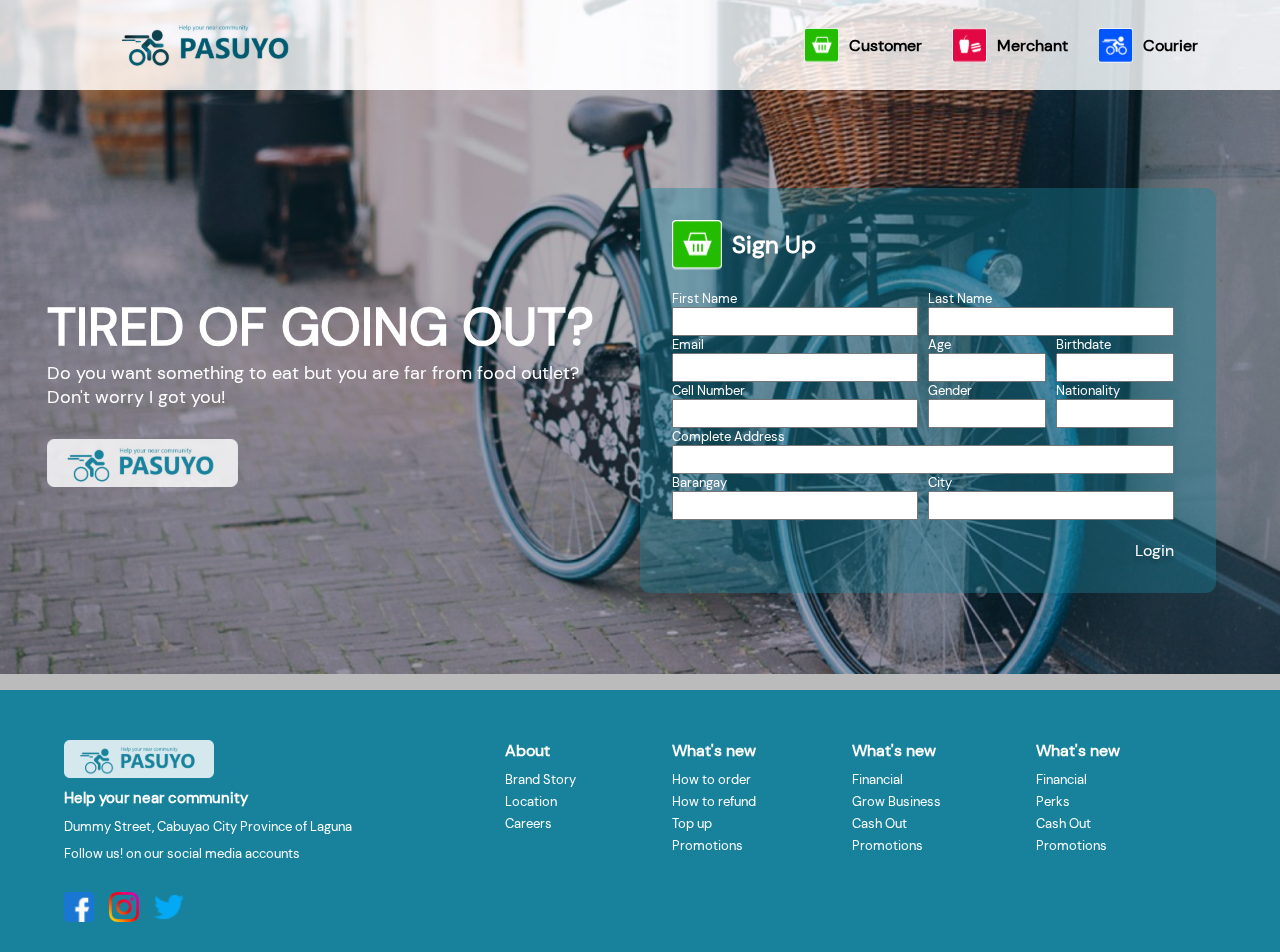
<file: index.html>
<!DOCTYPE html>
<html lang="en">
<head>
    <meta charset="UTF-8">
    <meta http-equiv="X-UA-Compatible" content="IE=edge">
    <meta name="viewport" content="width=device-width, initial-scale=1.0">
    <link rel="stylesheet" href="css/main.css">
    <script src='js/jquery.js'></script>
    <script src='js/config.js' defer></script>
    <script src='js/main.js'></script>
    <title>Homepage</title>
</head>
<body>

    <!-- Background Img -->
    <div id='brimg' class="box">
        <img  src="img/background-img.png" alt="">
    </div>



    <!-- Nav Section -->
    <nav>
        <!-- img section -->
        <div id='nav-items-left' class="box x-center y-center" style="width:30%">
            <img id='logo' src="" alt="" >
        </div>
        <!-- action section -->
        <div id="nav-items-right" class="box" style="width:65%;">
            <div class="box y-center" style="margin-left: 30px;">
                <img src="img/customer.svg" alt="" style="margin-right: 10px;">
                <h3>Customer</h3>
            </div>

            <div class="box y-center" style="margin-left: 30px;">
                <img src="img/merchant.svg" alt="" style="margin-right: 10px;">
                <h3>Merchant</h3>
            </div>

            <div class="box y-center" style="margin-left: 30px;">
                <img src="img/courier.svg" alt="" style="margin-right: 10px;">
                <h3>Courier</h3>
            </div>
        </div>
    </nav>

    <!-- Body Section -->

    <section class="body" style="width:100%;height: 600px;color:white;align-items: center;">
        <div class="box" style="width:50%;height: 300px;justify-content: center;align-items: center;">
            <div class="box column">
                <h1 style="font-size:52px;">TIRED OF GOING OUT?</h1>
                <p style="font-size:18px">Do you want something to eat but you are far from food outlet?</p>
                <p style="font-size:18px">Don't worry I got you!</p>
                <img src="/img/logo-2.svg" alt="" style="width:35%;margin-top:30px;">
            </div>
        </div>

        <div class="box" style="width:50%;">
            <!-- Form Container -->
            <form id='form' class="box column" style="padding:5%;background-color: rgba(24, 130, 156, .40);width:80%;height: auto;">
                <div class="box y-center" style="margin-bottom: 20px;">
                    <img src="img/customer.svg" alt="" style="width:50px;margin-right:10px;">
                    <h2>Sign Up</h2>
                </div>
                <div class="box">
                    <div class="box column" style="width:48%;margin-right: 2%;">
                        <p>First Name</p>
                        <input type="text" required>
                    </div>
                    <div class="box column" style="width:48%;margin-right: 2%;">
                        <p>Last Name</p>
                        <input type="text" >
                    </div>
                </div>
                <div class="box">
                    <div class="box column" style="width:48%;margin-right: 2%;">
                        <p>Email</p>
                        <input type="text">
                    </div>
                    <div class="box column" style="width:23%;margin-right: 2%;">
                        <p>Age</p>
                        <input type="text">
                    </div>
                    <div class="box column" style="width:23%;margin-right: 2%;">
                        <p>Birthdate</p>
                        <input type="text" >
                    </div>
                </div>
                <div class="box">
                    <div class="box column" style="width:48%;margin-right: 2%;">
                        <p>Cell Number</p>
                        <input type="text">
                    </div>
                    <div class="box column" style="width:23%;margin-right: 2%;">
                        <p>Gender</p>
                        <input type="text">
                    </div>
                    <div class="box column" style="width:23%;margin-right: 2%;">
                        <p>Nationality</p>
                        <input type="text" >
                    </div>
                </div>
                <div class="box">
                    <div class="box column" style="width:98%;margin-right: 2%;">
                        <p>Complete Address</p>
                        <input type="text" >
                    </div>
                </div>
                <div class="box">
                    <div class="box column" style="width:48%;margin-right: 2%;">
                        <p>Barangay</p>
                        <input type="text" >
                    </div>
                    <div class="box column" style="width:48%;margin-right: 2%;">
                        <p>City</p>
                        <input type="text" >
                    </div>
                </div>
                <div class="box" style="margin-top:20px;justify-content:flex-end;margin-right:2%">
                    <buttons style="border-style:none;background-color:rgba(0,0,0,0);cursor: pointer;text-shadow: 0px 4px 4px rgba(0, 0, 0, 0.25);">Login</button>
                </div>
                
            </form>
        </div>
    </section>


    <!-- Footer Section -->
    <footer>
        <!-- other details -->
        <div id="footer-details" class="box column" style="width:30%">
            <img src="img/logo-2.svg" alt="" style="width:150px;margin-bottom:10px;">
            <p style="margin-bottom:10px;font-size: 15px;" class="bold">Help your near community</p>
            <p style="margin-bottom:10px;">Dummy Street, Cabuyao City Province of Laguna</p>
            <p style="margin-bottom:10px;">Follow us! on our social media accounts</p>
            <div id="footer-icons" class="box">
                <img src="img/fb.svg" alt="">
                <img src="img/instagram.svg" alt="">
                <img src="img/twitter.svg" alt="">
            </div>
        </div>
        <!-- quick links -->
        <div id="quicklinks" class="box" style="width:70%;justify-content: space-evenly;">
            <div class="box column">
                <h5>About</h5>
                <p>Brand Story</p>
                <p>Location</p>
                <p>Careers</p>
            </div>

            <div class="box column">
                <h5>What's new</h5>
                <p>How to order</p>
                <p>How to refund</p>
                <p>Top up</p>
                <p>Promotions</p>
            </div>

            <div class="box column">
                <h5>What's new</h5>
                <p>Financial</p>
                <p>Grow Business</p>
                <p>Cash Out</p>
                <p>Promotions</p>
            </div>

            <div class="box column">
                <h5>What's new</h5>
                <p>Financial</p>
                <p>Perks</p>
                <p>Cash Out</p>
                <p>Promotions</p>
            </div>
        </div>

    </footer>


    
    
</body>
</html>
</file>
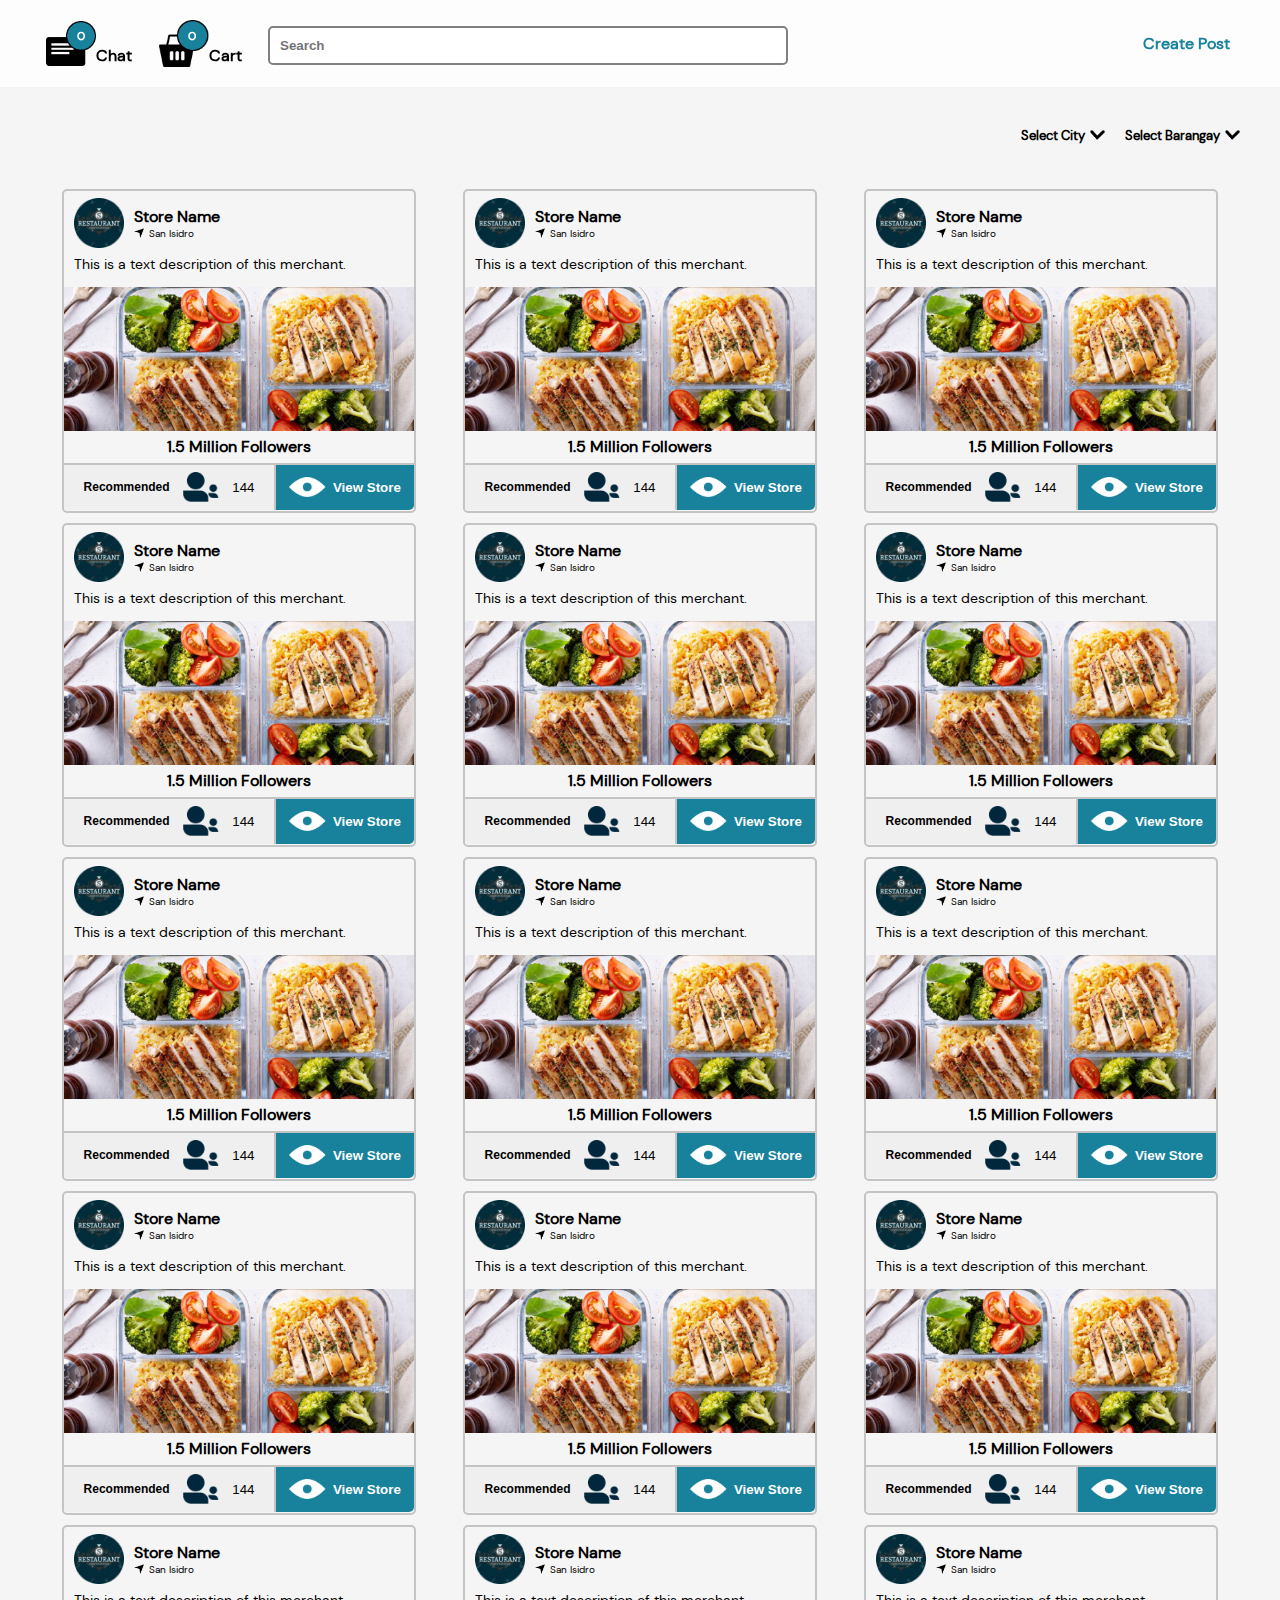
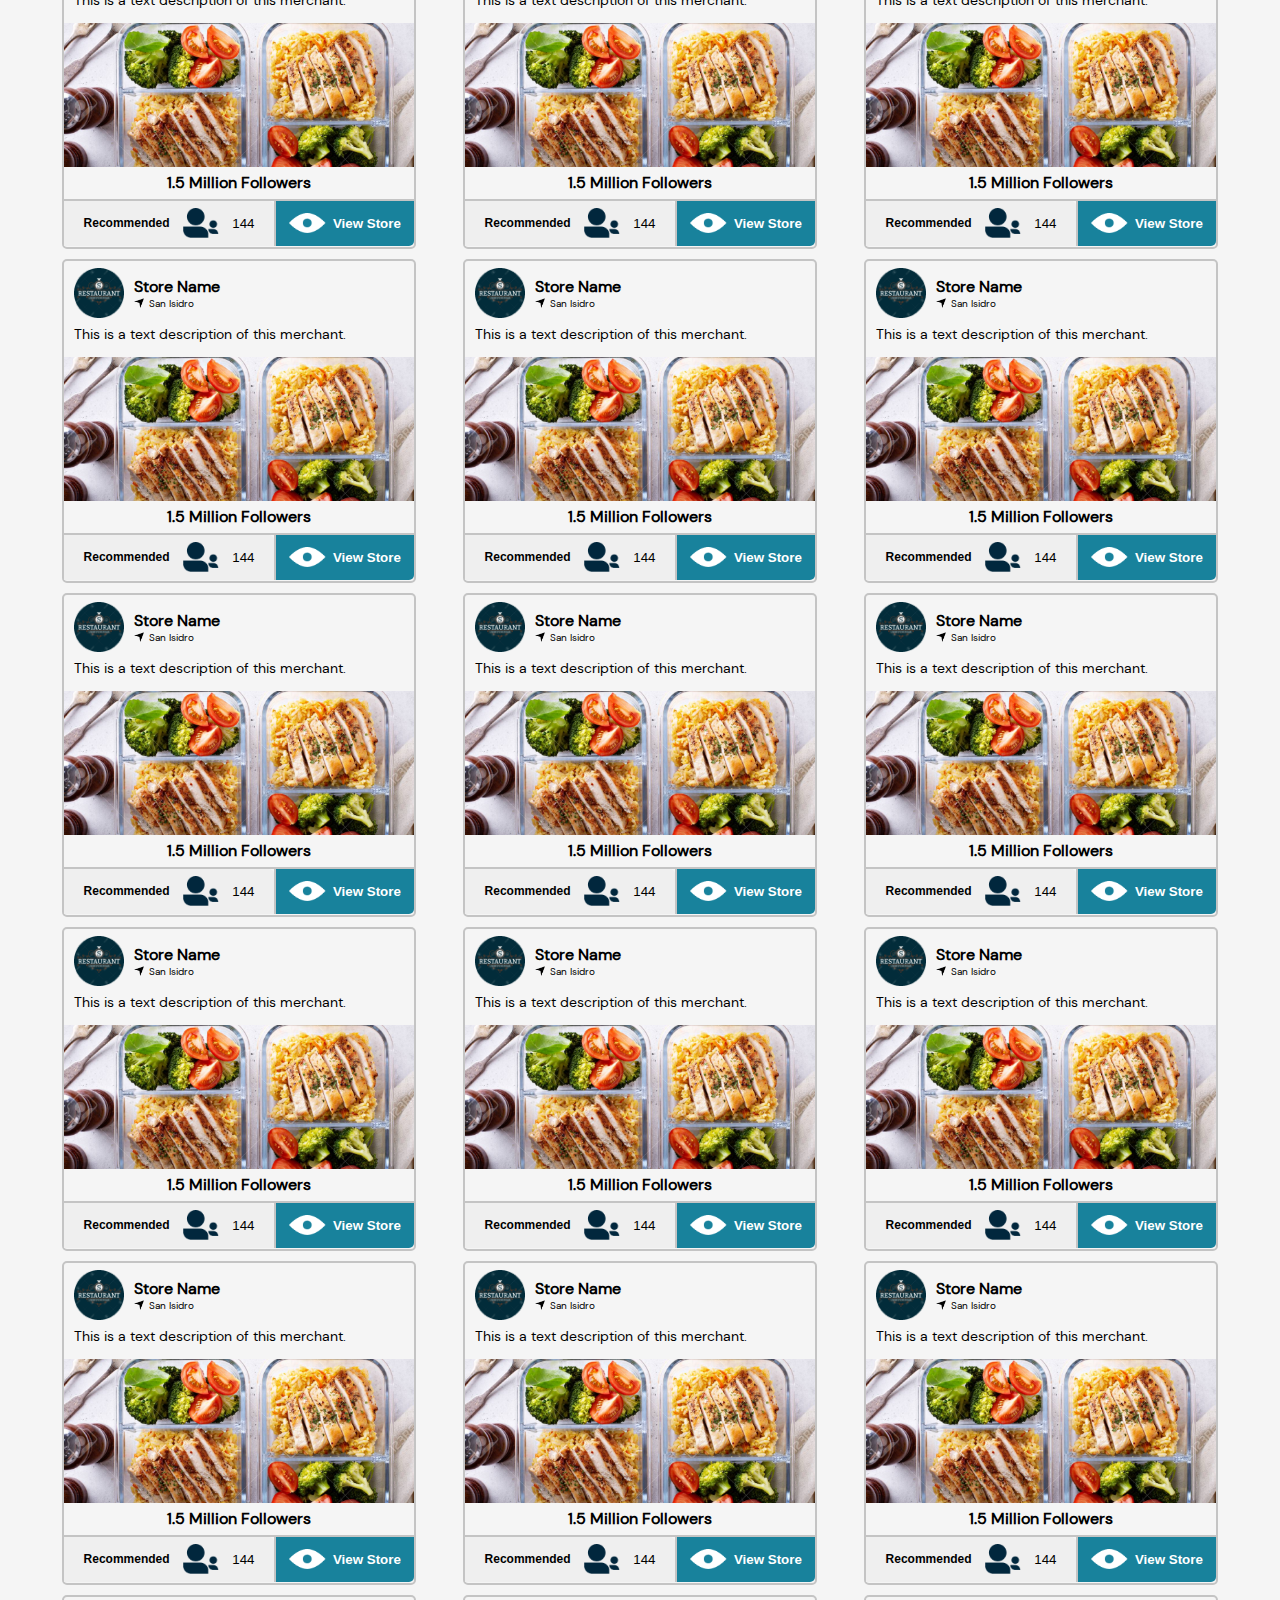
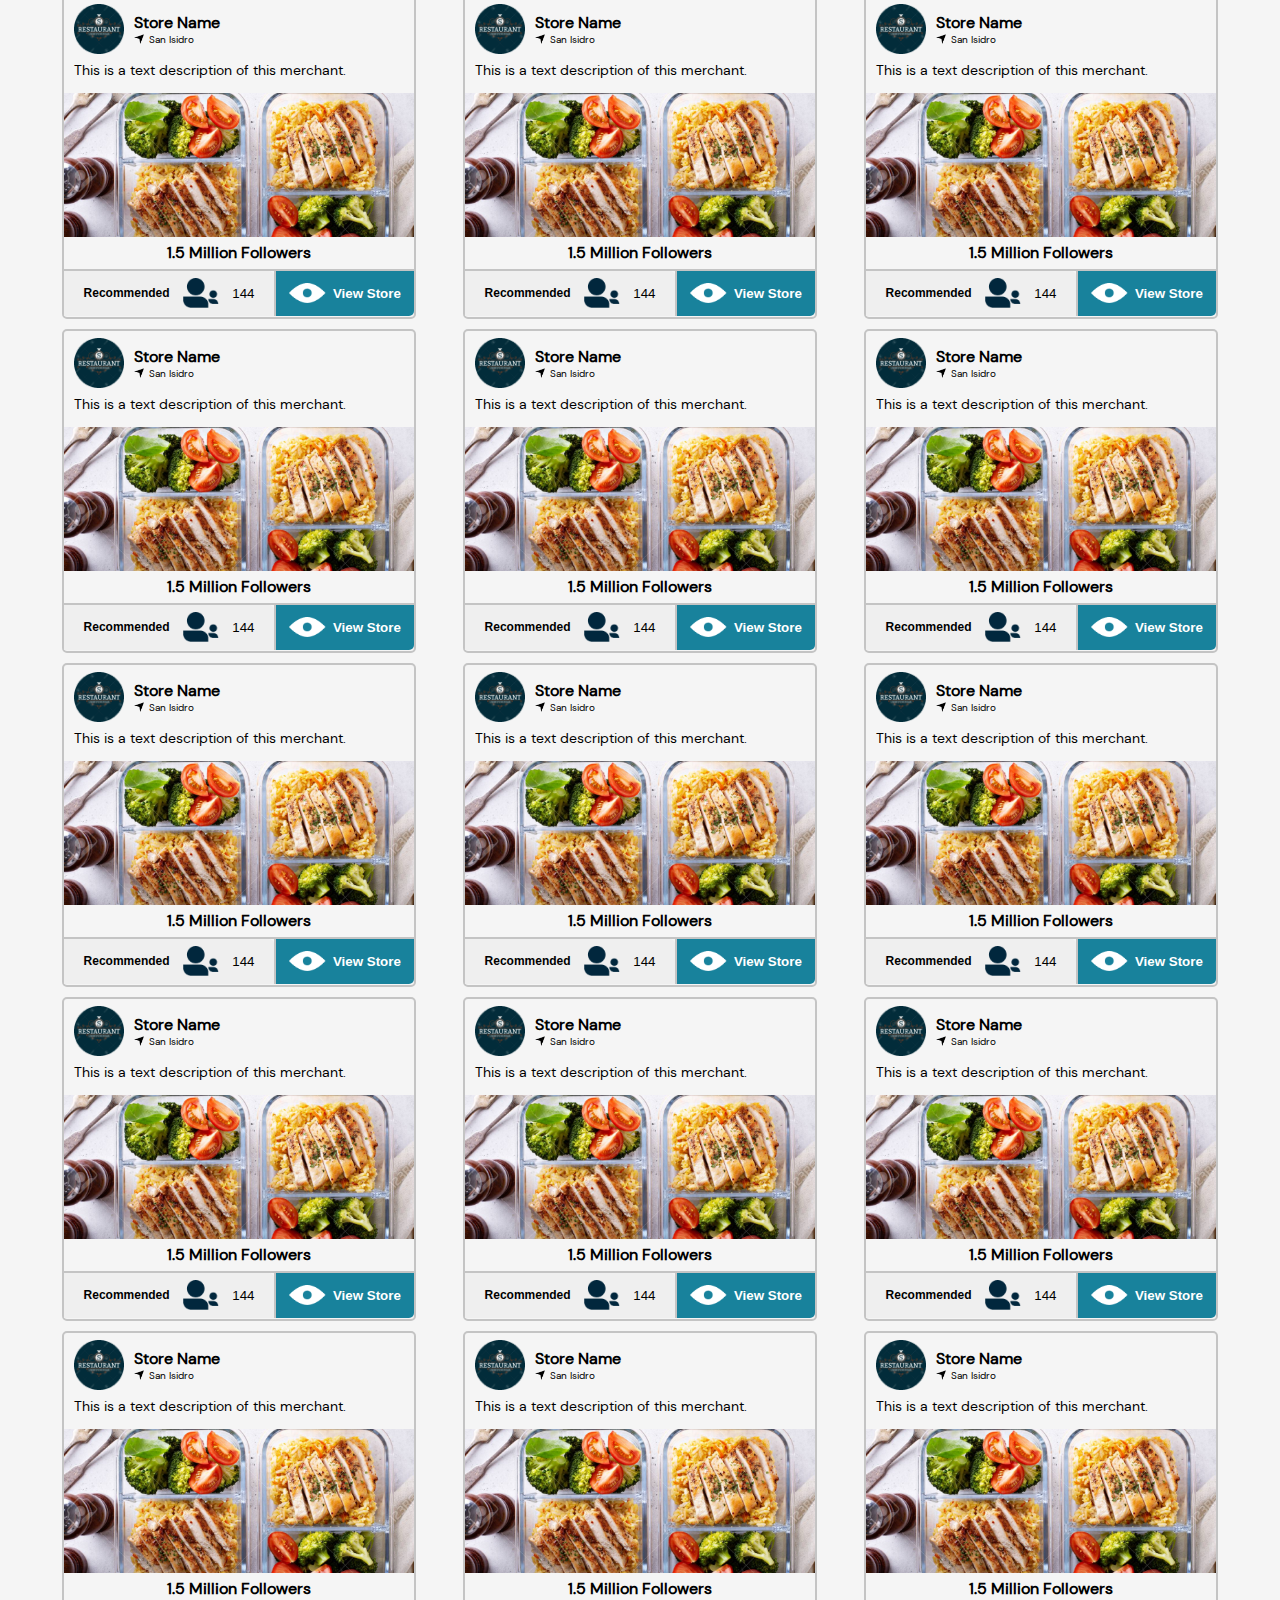
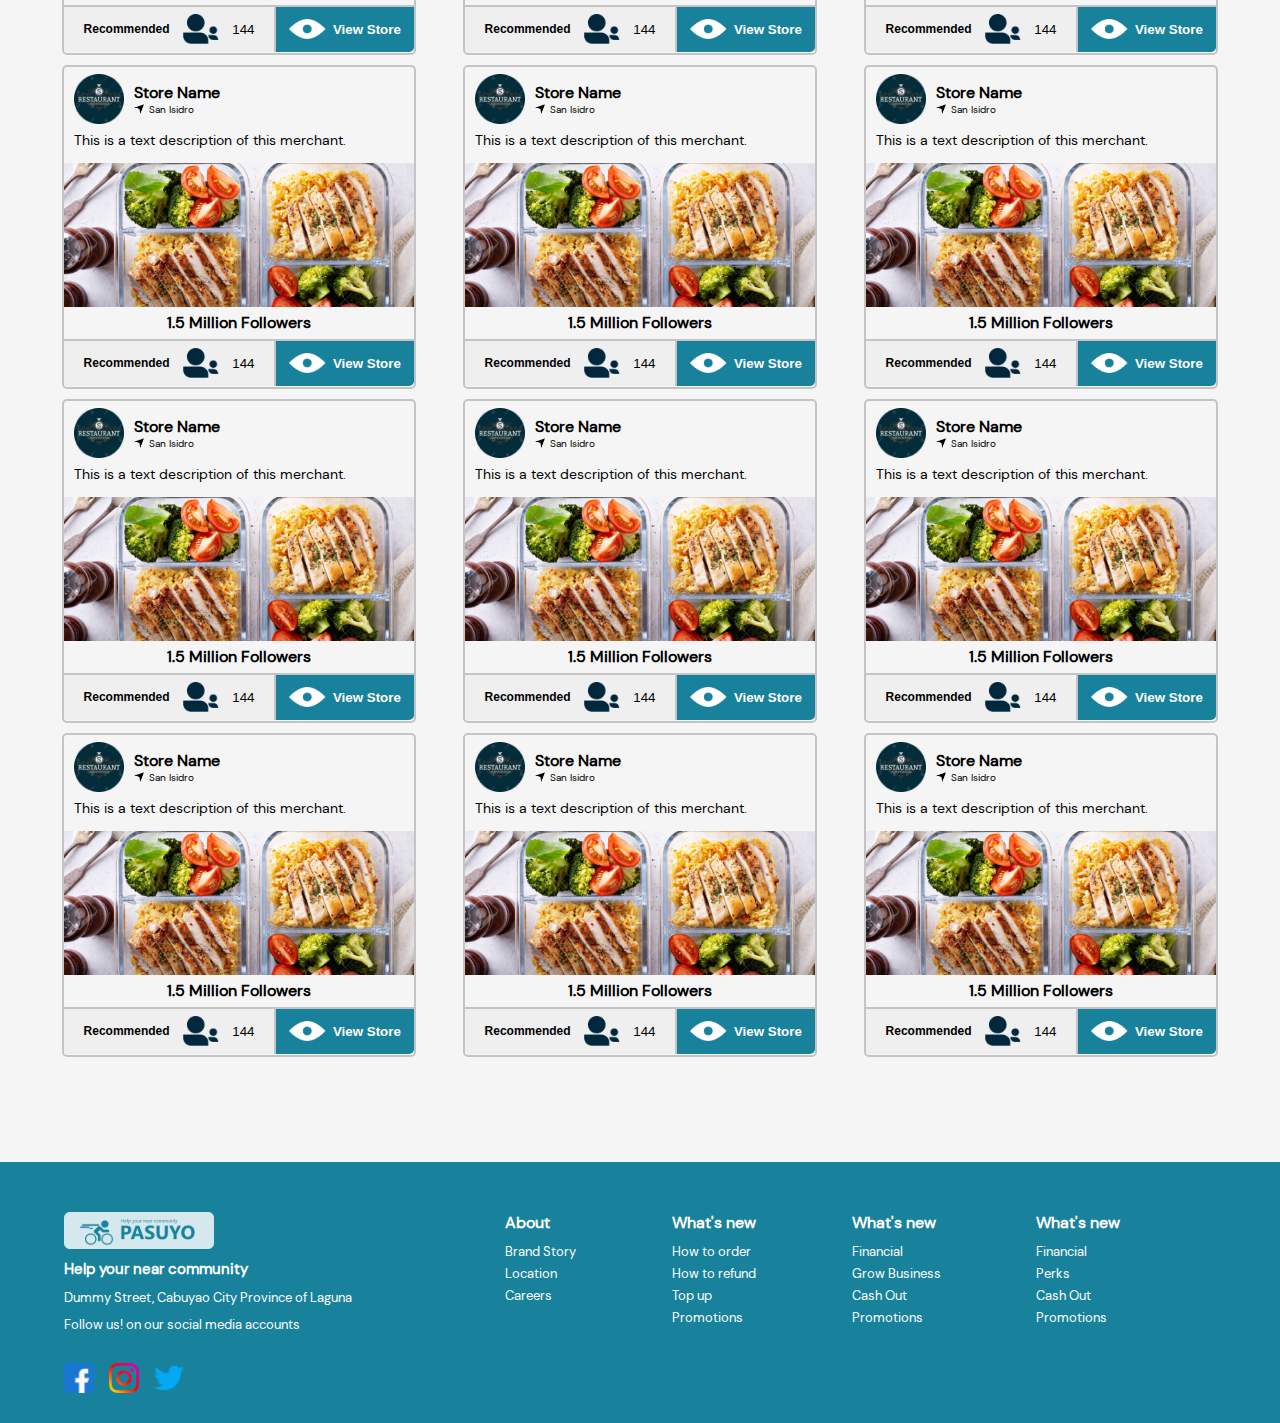
<file: merchantlist.html>
<!DOCTYPE html>
<html lang="en">
<head>
    <meta charset="UTF-8">
    <meta http-equiv="X-UA-Compatible" content="IE=edge">
    <meta name="viewport" content="width=device-width, initial-scale=1.0">
    
    
    <link rel="stylesheet" href="css/main.css">
    <link rel="stylesheet" href="css/merchantmobile.css">
    <script src='js/jquery.js'></script>
    <script src='js/config.js' defer></script>
    <script src='js/displaymerchants.js' defer></script>
    <script src='js/main.js' defer></script>
    <title>Merchant List</title>
</head>
<body>
    <!-- Over Ride Css -->
    <style>
        body{
            background-color: #F5F5F5;
        }
    </style>


    <!-- Sidebar Overlay -->

    <section class="sidebar box column">
        <div class="box" style="margin-bottom:10px;justify-content:flex-end;">
            <h2 id="hide-side-bar" style="cursor:pointer;">x</h2>
        </div>
        <div class="box" style="margin-bottom:10px;">
            <h3>Menu</h3>
        </div>
        <div class="box column">


            <div class="nav-chat box y-center" style='margin-bottom: 20px;'>
                <div class="chat-counter">0</div>
                <img src="img/message.png" alt="" style="width: 50px;">
                <p style="margin-top: 25px;font-weight:bold">Chat</p>
            </div>
            <div class="nav-cart box">
                <div class="cart-counter">0</div>
                <img src="img/cart.png" alt="" style="width:50px">
                <p style="margin-top: 25px;font-weight:bold">Cart</p>
            </div>


        </div>
        
    </section>





    <!-- Nav Section -->
    <nav class="">
        <!-- Icons Box -->
        <div id="iconbox" class="box" style="width:20%;justify-content: space-evenly;">
            <div class="nav-chat box y-center">
                <div class="chat-counter">0</div>
                <img src="img/message.png" alt="" style="width: 50px;">
                <p style="margin-top: 25px;font-weight:bold">Chat</p>
            </div>
            <div class="nav-cart box">
                <div class="cart-counter">0</div>
                <img src="img/cart.png" alt="" style="width:50px">
                <p style="margin-top: 25px;font-weight:bold">Cart</p>
            </div>
            
        </div>
        <!-- Search Bar -->
        <div id="searchbox" class="box">
            <input type="text" name="" placeholder="Search" id="" style="padding: 10px;font-weight: bold;border:2px solid grey;border-radius: 5px;width:80%;height: 100%;margin-top: 5px;">
        </div>
        <!-- Action Box -->

        <div id="nav-actionbox" class="box y-center">
            <p>Create Post</p>
            <img id="hamburger" src="img/hamburger.png" alt="" style="width:30px;cursor:pointer">
        </div>

    </nav>


    <!-- Body -->
    <section>

        <!-- Filter Header -->
        <div class="box" style="width:auto;justify-content: flex-end;margin-top: 30px;padding-right: 30px;">
            <button class="box y-center" style="border-style: none;padding: 10px;font-family: DM Sans;font-weight: bold;background-color: rgba(0,0,0,0);">
                <p style="margin-right: 5px;">Select City</p>
                <img src="img/dropdown.png" alt="" style="width:15px;">
            </button>
            <button class="box y-center" style="border-style: none;padding: 10px;font-family: DM Sans;font-weight: bold;background-color: rgba(0,0,0,0);">
                <p style="margin-right: 5px;">Select Barangay</p>
                <img src="img/dropdown.png" alt="" style="width:15px;">
            </button>
        </div>
        <!-- List Container -->
        <div id="merchantlist" class="" style="padding-left: 20px;padding-right: 20px;margin-top: 30px;margin-bottom:100px;display:flex;flex-wrap: wrap; justify-content: space-evenly;">

            <div class="box merchant-box column">

                <div class="box y-center" style="height: 20%;padding-left: 10px;">
                    <img src="img/merchantprofile.png" alt="" style="height: 50px;width:50px;margin-right:10px;">
                    
                    <div class="box column x-center">
                        <p style="font-weight: bold;">Store Name</p>
                        <div class="box y-center">
                            <img src="img/loc.png" alt="" style="width:10px;height: 10px;margin-right: 5px;">
                            <p style="font-size: 10px;">San Isidro</p>
                        </div>
                    </div>
                </div>

                <div class="box" style="height: 10%;padding-left: 10px;">
                    <p style="font-size: 14px;">This is a text description of this merchant.</p>
                </div>

                <div class="box" style="height: 45%">
                    <img src="img/sampleimage.png" alt="" style="width: 100%;object-fit: cover;">
                </div>

                <div class="box y-center x-center" style="width:100%;height: 10%;">
                    <h4>1.5 Million Followers</h4>
                </div>

                <div class="grey-line"></div>
                <div class="box" style="height: 14%;width: 100%;">
                    
                    <button class="box y-center" style="width:61%;height:auto;border-style: none;border-radius: 0px 5px 0px 0px;justify-content: space-evenly;">
                        <p style="font-weight: bold;font-size: 12px;">Recommended</p>
                        <img src="img/Leaf Person Icon.png" alt="" style="height: 30px;">
                        <p>144</p>
                    </button>
                    <div class="vertical-line"></div>
                    <button class="box y-center" style="width:40%;height:100%;border-style: none;background-color: #18829C;border-radius: 0px 0px 5px 0px;justify-content: space-evenly;">
                        <img src="img/eye.png" alt="" style="height:20px;">
                        <p style="font-weight: bold;color:white;">View Store</p>
                    </button>
                </div>
            </div>

            
            

        </div>


    </section>




    <!-- Footer -->
    <footer>
        <!-- other details -->
        <div id="footer-details" class="box column">
            <div class="box column">
                <img src="img/logo-2.svg" alt="" style="width:150px;margin-bottom:10px;">
                <p style="margin-bottom:10px;font-size: 15px;" class="bold">Help your near community</p>
                <p style="margin-bottom:10px;">Dummy Street, Cabuyao City Province of Laguna</p>
                
            </div>
            <div class="box column">
                <div class="box">
                    <p style="margin-bottom:10px;">Follow us! on our social media accounts</p>
                </div>
                <div id="footer-icons" class="box">
                
                    <img src="img/fb.svg" alt="">
                    <img src="img/instagram.svg" alt="">
                    <img src="img/twitter.svg" alt="">
                </div>
            </div>
            
        </div>
        <!-- quick links -->
        <div id="quicklinks" class="box">
            <div class="box column">
                <h5>About</h5>
                <p>Brand Story</p>
                <p>Location</p>
                <p>Careers</p>
            </div>

            <div class="box column">
                <h5>What's new</h5>
                <p>How to order</p>
                <p>How to refund</p>
                <p>Top up</p>
                <p>Promotions</p>
            </div>

            <div class="box column">
                <h5>What's new</h5>
                <p>Financial</p>
                <p>Grow Business</p>
                <p>Cash Out</p>
                <p>Promotions</p>
            </div>

            <div class="box column">
                <h5>What's new</h5>
                <p>Financial</p>
                <p>Perks</p>
                <p>Cash Out</p>
                <p>Promotions</p>
            </div>
        </div>

    </footer>


</body>
</html>
</file>
<file: css/main.css>
@font-face {
    font-family: "DM Sans";
    src: url(/fonts/DMSans-Regular.ttf);
}

body{
    margin: 0;
    font-family: 'DM Sans';
}
.bold{
    font-weight: bold;
}
h1,h2,h3,h4,h5,p{
    margin: 0;
}
.column{
    flex-direction: column;
}
#logo{
    display: flex;
    object-fit: scale-down;
    height: 50px;
}
#nav-items-left img{

}
.body{
    display: flex;
    background-color: rgba(0, 0, 0, 0.267);
}
#nav-items-right{
    justify-content: flex-end;
    
}
#nav-items-right img{
    width: 35px;
    height: 35px;
}
#nav-items-right h3{
    font-size: 16px;
}
.box{
    display:flex;
}
nav{
    display:flex;
    position: sticky;
    top: 0;
    align-items: center;
    background: rgba(255, 255, 255, 0.8);
    padding:20px;
    z-index: 1;
}
.x-center{
    justify-content: center;
}
.y-center{
    align-items: center;
}
#brimg{
    display: flex;
    z-index: -1;
    position: fixed;
    width: 100%;
    object-fit:scale-down ;
}
#brimg img{
    width:100%;
}
footer{
    display: flex;
    padding: 20px;
    padding-left: 5%;
    padding-right: 5%;
    padding-top: 50px;
    padding-bottom: 30px;
    background-color: #18829C;
    color: white;
}
#footer-details{
    width:30%;
    font-size: 13px;
}
#quicklinks{
    width:70%;
    justify-content: space-evenly;
}
#quicklinks p{
 font-size: 13px;
 margin-bottom: 5px;
}
#quicklinks h5{
    font-size: 16px;
    margin-bottom: 10px;
}
#footer-icons{
    justify-content: flex-start;
    margin-top: 20px;
}
#footer-icons img{
    width: 30px;
}
#footer-icons img{
    margin-right: 15px;
}
#form{
    border-radius:10px;
}
#form p{
    font-size: 13px;
}
#form input{
    padding:5px;
}
.merchant-box{
    min-width: 350px;
    max-width: 350px;

    min-height: 320px;
    max-height: 320px;
    border: 2px #C4C4C4 solid;

    flex-wrap: wrap;
    /* background-color: #18829C; */
    border-radius: 5px;
    margin: 5px;

}
.grey-line{
    border-top: 2px solid #C4C4C4;
}
.vertical-line{
    border-left: 2px solid #C4C4C4;
}
#searchbox{
    width:50%;
}
#nav-actionbox{
    width: 30%;
    justify-content: flex-end;
}
#nav-actionbox p{
    font-weight: bold;
    color: #18829C;
    margin-right: 30px;
}
.nav-cart,.nav-chat{
    position: relative;
}
.chat-counter{
    color:white;
    font-weight: bold;
    display: flex;
    justify-content: center;
    position: absolute;
    margin-left: 10px;
    font-size: 12px;
    margin-bottom:15px;
    width:50px;
}
.cart-counter{
    color: white;
    display: flex;
    justify-content: center;
    position: absolute;
    font-weight: bold;
    font-size: 12px;
    width:50px;
    margin-top: 8px;
    margin-left:8.5px;
    /* background-color:red; */
}
#hamburger{
    display:none;
}
.sidebar{
    box-shadow: -5px 0px 10px 1px rgba(0, 0, 0, 0.5);
    display: none;
    position: fixed;
    right: 0;
    min-width:100px;
    padding:10px;
    height:calc(100vh);
    background-color: white;
    z-index: 2;
}
</file>
<file: css/merchantmobile.css>
@media screen and (min-width:694px) and (max-width:1025px) {
    #iconbox {
        display: none;
    }

    #searchbox {
        width: 80%;
    }

    #nav-actionbox {
        width: 20%;
        justify-content: flex-end;
    }

    #nav-actionbox p {
        font-size: 14px;
        margin: 0;
    }
    #nav-actionbox img{
        margin-left: 20px;
    }
    #hamburger{
        display:flex;
    }
}


@media screen and (min-width: 300px) and (max-width: 694px) {
    body{
        background-color: red;
    }
    #iconbox{
        display:none;
    }
    #searchbox{
        width:60%;
    }
    #nav-actionbox{
        width:40%;
        justify-content: space-evenly;
    }
    #nav-actionbox p{
        font-size: 14px;
        margin: 0;
    }
    footer{
        flex-direction:column;
    }
    #footer-details{
        width:100%;
        margin-bottom:30px;
    }
    #quicklinks{
        width:100%;
        justify-content: space-evenly;
    }
    #quicklinks h5{
        font-size: 12px;
    }
    #quicklinks p{
        font-size:10px;
    }
    #hamburger {
        display: flex;
    }
}
</file>
